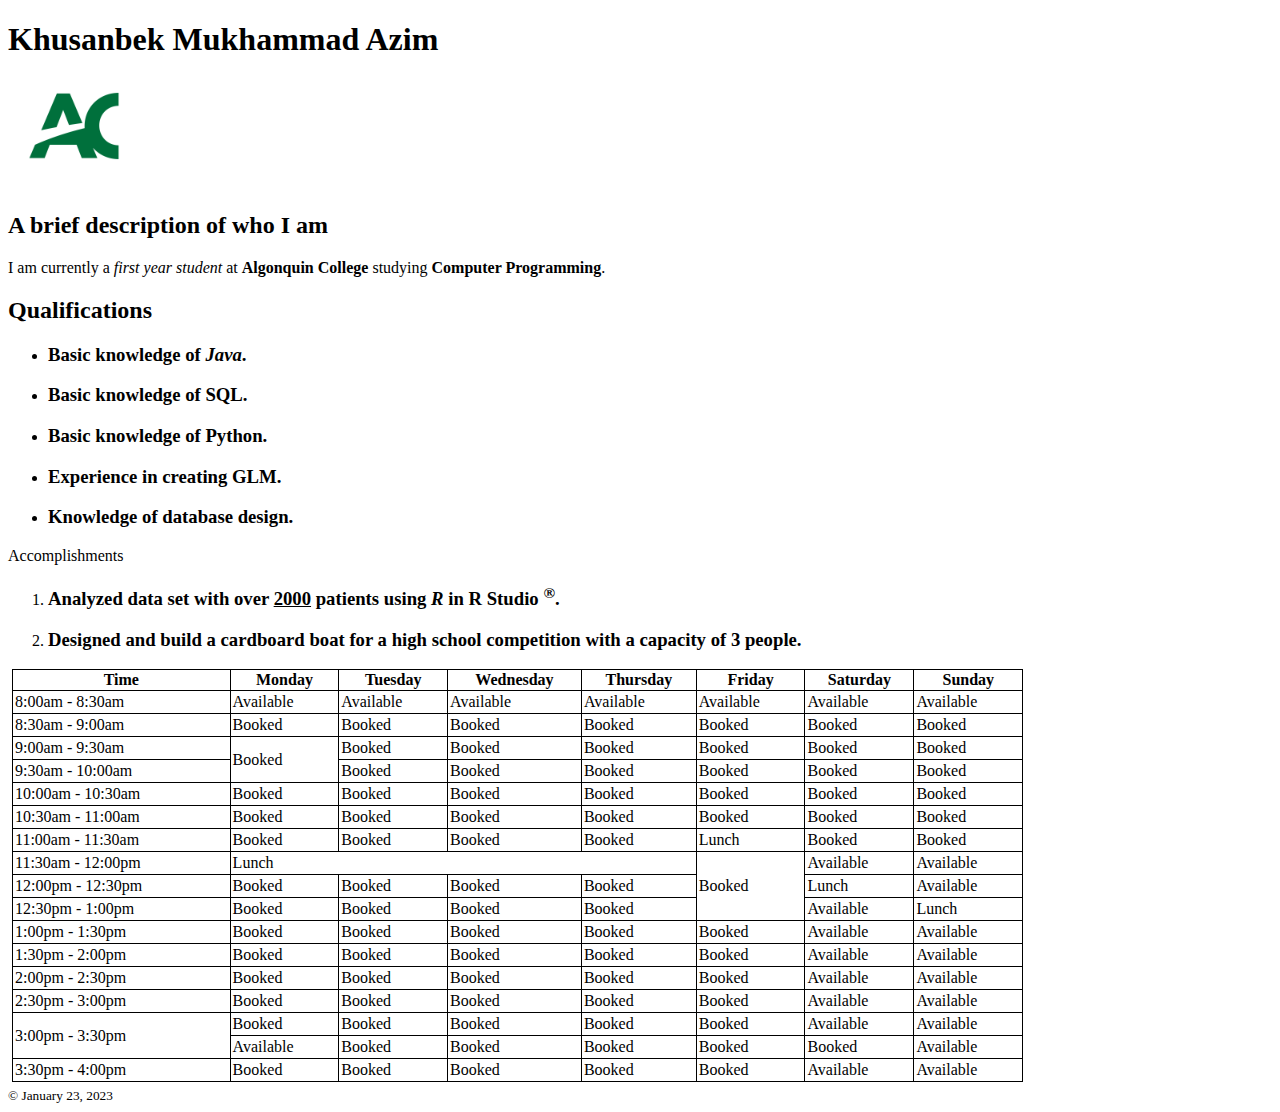
<file: aboutme.html>
<!DOCTYPE html>

<html lang="en">

<head>
<meta charset="UTF-8"/>
<link rel="stylesheet" href="style.css" type="text/css">

<style>
    table, th, td {
        border: 1px solid black;
        border-collapse: collapse;
    }
</style>

<title>
About Khusanbek M. Azim
</title>

</head>
<body>

    <h1>Khusanbek Mukhammad Azim</h1>  
    <img src="AC_logo.png" width="144" height="108"  alt="Algonquin College logo">
    
        <h2>A brief description of who I am</h2>
            <p>I am currently a <em>first year student</em> at <strong>Algonquin College</strong> studying
                <strong>Computer Programming</strong>. 
            </p>
        <h2>Qualifications</h2>
            <ul>
                <li><h3> Basic knowledge of <em>Java</em>. </h3></li>
                <li><h3> Basic knowledge of SQL. </h3></li>
                <li><h3> Basic knowledge of Python. </h3></li>
                <li><h3> Experience in creating GLM. </h3></li>
                <li><h3> Knowledge of database design. </h3></li>
            </ul>
	<p>Accomplishments</p>
	<ol>
		<li><h3> Analyzed data set with over <u>2000</u> patients using <i>R</i> in R Studio <sup>®</sup>. </h3></li>
		<li><h3> Designed and build a cardboard boat for a high school competition with a capacity of 3 people. </h3></li>
	</ol>
	
    <table>
        <thead>
            <tr>
                <th>Time</th>
                <th>Monday</th>
                <th>Tuesday</th>
                <th>Wednesday</th>
                <th>Thursday</th>
                <th>Friday</th>
                <th>Saturday</th>
                <th>Sunday</th>
            </tr>
        </thead>
        <tbody>
            <tr>
                <td>8:00am - 8:30am</td>
                <td >Available</td>
                <td >Available</td>
                <td>Available</td>
                <td>Available</td>
                <td>Available</td>
                <td>Available</td>
                <td>Available</td>
            </tr>
            <tr>
                <td>8:30am - 9:00am</td>
                <td>Booked</td>
                <td>Booked</td>
                <td>Booked</td>
                <td>Booked</td>
                <td>Booked</td>
                <td>Booked</td>
                <td>Booked</td>
            </tr>
            <tr>
                <td>9:00am - 9:30am</td>
                <td rowspan="2">Booked</td>
                <td>Booked</td>
                <td>Booked</td>
                <td>Booked</td>
                <td>Booked</td>
                <td>Booked</td>
                <td>Booked</td>
            </tr>
            <tr>
                <td>9:30am - 10:00am</td>
                <td>Booked</td>
                <td>Booked</td>
                <td>Booked</td>
                <td>Booked</td>
                <td>Booked</td>
                <td>Booked</td>
            </tr>
            <tr>
                <td>10:00am - 10:30am</td>
                <td>Booked</td>
                <td>Booked</td>
                <td>Booked</td>
                <td>Booked</td>
                <td>Booked</td>
                <td>Booked</td>
                <td>Booked</td>
            </tr>
            <tr>
                <td>10:30am - 11:00am</td>
                <td>Booked</td>
                <td>Booked</td>
                <td>Booked</td>
                <td>Booked</td>
                <td>Booked</td>
                <td>Booked</td>
                <td>Booked</td>
            </tr>
            <tr>
                <td>11:00am - 11:30am</td>
                <td>Booked</td>
                <td>Booked</td>
                <td>Booked</td>
                <td>Booked</td>
                <td>Lunch</td>
                <td>Booked</td>
                <td>Booked</td>
            </tr>
            <tr>
                <td>11:30am - 12:00pm</td>
                <td colspan="4">Lunch</td>
                <td rowspan="3">Booked</td>
                <td>Available</td>
                <td>Available</td>
            </tr>
            <tr>
                <td>12:00pm - 12:30pm</td>
                <td>Booked</td>
                <td>Booked</td>
                <td>Booked</td>
                <td>Booked</td>
                <td>Lunch</td>
                <td>Available</td>
            </tr>
            <tr>
                <td>12:30pm - 1:00pm</td>
                <td>Booked</td>
                <td>Booked</td>
                <td>Booked</td>
                <td>Booked</td>
                <td>Available</td>
                <td>Lunch</td>
            </tr>
            <tr>
                <td>1:00pm - 1:30pm</td>
                <td>Booked</td>
                <td>Booked</td>
                <td>Booked</td>
                <td>Booked</td>
                <td>Booked</td>
                <td>Available</td>
                <td>Available</td>
            </tr>
            <tr>
                <td>1:30pm - 2:00pm</td>
                <td>Booked</td>
                <td>Booked</td>
                <td>Booked</td>
                <td>Booked</td>
                <td>Booked</td>
                <td>Available</td>
                <td>Available</td>
            </tr>
            <tr>
                <td>2:00pm - 2:30pm</td>
                <td>Booked</td>
                <td>Booked</td>
                <td>Booked</td>
                <td>Booked</td>
                <td>Booked</td>
                <td>Available</td>
                <td>Available</td>
            </tr>
            <tr>
                <td>2:30pm - 3:00pm</td>
                <td>Booked</td>
                <td>Booked</td>
                <td>Booked</td>
                <td>Booked</td>
                <td>Booked</td>
                <td>Available</td>
                <td>Available</td>
            </tr>
            <tr>
                <td rowspan="2">3:00pm - 3:30pm</td>
                <td>Booked</td>
                <td>Booked</td>
                <td>Booked</td>
                <td>Booked</td>
                <td>Booked</td>
                <td>Available</td>
                <td>Available</td>
            </tr>
            <tr>
                <td>Available</td>
                <td>Booked</td>
                <td>Booked</td>
                <td>Booked</td>
                <td>Booked</td>
                <td>Booked</td>
                <td>Available</td>
            </tr>
            <tr>
                <td>3:30pm - 4:00pm</td>
                <td>Booked</td>
                <td>Booked</td>
                <td>Booked</td>
                <td>Booked</td>
                <td>Booked</td>
                <td>Available</td>
                <td>Available</td>
            </tr>
        </tbody>
    </table>

	<small> &copy; January 23, 2023  </small>

</body>
</html>
</file>
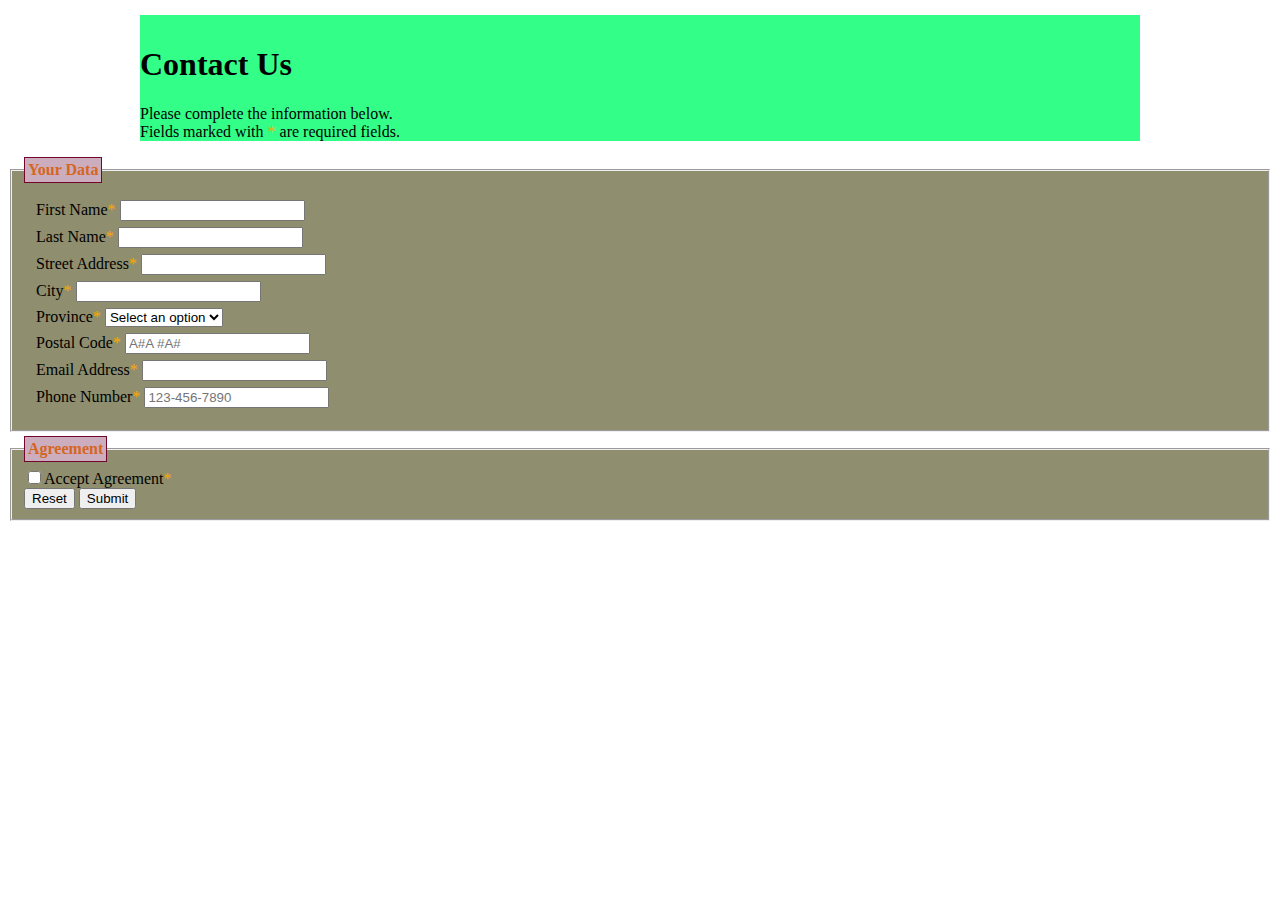
<file: contact.html>
<!DOCTYPE html>

<html lang="en">

<head>
<meta charset="UTF-8"/>
<link rel="stylesheet" href="style.css" type="text/css">

<title>
Contact    
</title>

</head>

<body>
    <div id="top">
        <h1>Contact Us</h1>
        <p>Please complete the information below.<br /> 
            Fields marked with <span class="required">*</span> are required fields.
        </p>
    </div>
    <div id="data">
        <form action="mailto:sample@gmail.com" method="post">
            <fieldset>
                <legend>Your Data</legend>
                <table>
                    <tr>
                        <td>
                            <label>First Name<span class="required">*</span> </label>
                            <input type="text" required="required" /><br />
                        </td>
                    </tr>
                    <tr>
                        <td>
                            <label>Last Name<span class="required">*</span> </label>
                            <input type="text" required="required" /><br />
                        </td>
                    </tr>
                    <tr>
                        <td>
                            <label>Street Address<span class="required">*</span> </label>
                            <input type="text" required="required" /><br />
                        </td>
                    </tr>
                    <tr>
                        <td>
                            <label>City<span class="required">*</span> </label>
                            <input type="text" required="required" /><br />
                        </td>
                    </tr>
                    <tr>
                        <td>
                            <label >Province<span class="required">*</span> </label>
                            <select name="provinces" required="required">
                                <option value="" disabled="disabled" selected="selected">Select an option</option>
                                <option value>AB</option>
                                <option value>BC</option>
                                <option value>MB</option>
                                <option value>NB</option>
                                <option value>NL</option>
                                <option value>NT</option>
                                <option value>NS</option>
                                <option value>NU</option>
                                <option value>ON</option>
                                <option value>PE</option>
                                <option value>QC</option>
                                <option value>SK</option>
                                <option value>YT</option>
                            </select><br />
                        </td>
                    </tr>
                    <tr>
                        <td>
                            <label>Postal Code<span class="required">*</span> </label>
                            <input type="text" placeholder="A#A #A#" required="required" /><br />
                        </td>
                    </tr>
                    <tr>
                        <td>
                            <label>Email Address<span class="required">*</span> </label>
                            <input type="email" required="required" /><br />
                        </td>
                    </tr>
                    <tr>
                        <td>
                            <label>Phone Number<span class="required">*</span> </label>
                            <input type="tel" required="required" placeholder="123-456-7890" pattern="[0-9]{3}-[0-9]{3}-[0-9]{4}" />
                        </td>
                    </tr>
                </table>
            </fieldset>
            <fieldset>
                <legend>Agreement</legend>
                <input type="checkbox" required="required" /><label>Accept Agreement<span class="required">*</span></label>
                <br />
                <input type="reset" value="Reset"/>
                <input type="submit" value="Submit"/>
            </fieldset>
        </form>
    </div>
</body>

</html>
</file>
<file: style.css>
#top {
    background-color: #33ff88;
    margin-top: 15px;
    margin-left: auto;
    margin-right: auto;
    padding-top: 10px;
    border: 2px grey;
    width: 1000px;
}

fieldset {
    margin-top: 4px;
    background-color: #8f8e6e;
}

legend {
    color: #d46622;
    background-color: #ccadbe;
    border: 1px solid #72072e;
    padding: 3px;
    font-weight: bold;
}

table {
    width: 80%;
    margin: 4px;
    padding: 4px;
}

td {
    padding: 2px;
}

.required {
    color: #ffa600;
}

p#data {
    padding-left: 8px;
}
</file>
